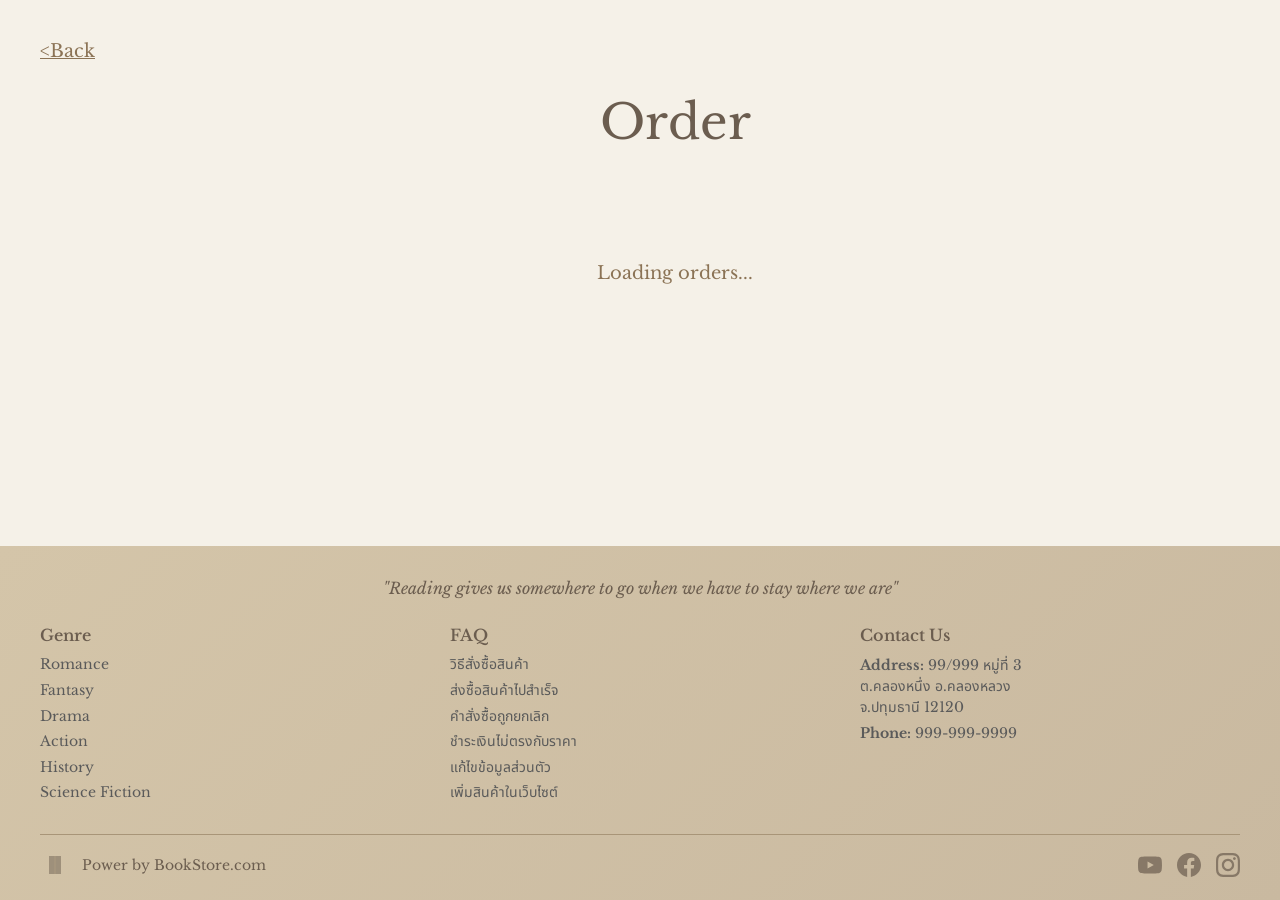
<file: src/main/resources/static/OrderStatus.htm>
<!DOCTYPE html>
<html lang="en">
<head>
<meta charset="UTF-8">
<meta name="viewport" content="width=device-width, initial-scale=1.0">
<title>Order Status</title>
<link rel="preconnect" href="https://fonts.googleapis.com">
<link rel="preconnect" href="https://fonts.gstatic.com" crossorigin>
<link href="https://fonts.googleapis.com/css2?family=Libre+Baskerville:ital,wght@0,400;0,700;1,400&family=Noto+Sans+Thai:wght@100..900&display=swap" rel="stylesheet">
<style>
  * {
    margin: 0;
    padding: 0;
    box-sizing: border-box;
  }

  body {
    font-family: 'Libre Baskerville', 'Noto Sans Thai', serif;
    width: 100%;
    background-color: #f5f1e8;
    color: #5a5a5a;
    min-height: 100vh;
    display: flex;
    flex-direction: column;
  }


  /* Main Content */
  .container {
    width: 1350px;
    margin: 40px auto;
    padding: 0 40px;
    flex: 1;
  }

  .back-link {
    color: #8b7355;
    text-decoration: underline;
    font-size: 18px;
    margin-bottom: 30px;
    display: inline-block;
    cursor: pointer;
  }

  .page-title {
    text-align: center;
    font-size: 48px;
    color: #6b5d4f;
    margin-bottom: 50px;
    font-weight: normal;
  }

  /* Table */
  .order-table {
    width: 100%;
    border-collapse: collapse;
    
  }

  .order-table thead {
    background-color: #f5f1e8;
  }

  .order-table th {
    padding: 20px;
    text-align: left;
    font-size: 18px;
    color: #6b5d4f;
    font-weight: 600;
    border-bottom: 2px solid #d4c5a9;
  }

  .order-table td {
    padding: 20px;
    font-size: 16px;
    color: #5a5a5a;
    border-bottom: 1px solid #e8e8e8;
  }

  .order-table tbody tr:hover {
    background-color: #fafaf8;
  }

  .status-pending {
    color: #f0ad4e;
    font-weight: 500;
  }

  .status-paid {
    color: #5cb85c;
    font-weight: 500;
  }

  .status-cancelled {
    color: #d9534f;
    font-weight: 500;
  }

  .loading, .error, .empty-state {
    text-align: center;
    padding: 60px 20px;
    font-size: 18px;
    color: #8b7355;
  }


  /* COMPACT FOOTER */
      .footer {
          background: linear-gradient(135deg, #d4c5a9 0%, #c9b9a0 100%);
          color: #5a5a5a;
          padding: 30px 40px 20px;
          margin-top: auto;
      }

      .footer-container {
          max-width: 1440px;
          margin: 0 auto;
      }

      /* Quote - Smaller */
      .footer-quote {
          text-align: center;
          margin-bottom: 25px;
      }

      .footer-quote blockquote {
          font-size: 16px;
          font-style: italic;
          color: #6b5d4f;
          line-height: 1.5;
          max-width: 600px;
          margin: 0 auto;
          font-weight: 300;
      }

      /* Compact Main Content */
      .footer-main {
          display: grid;
          grid-template-columns: repeat(auto-fit, minmax(200px, 1fr));
          gap: 30px;
          margin-bottom: 25px;
          font-size: 14px;
      }

      .footer-section h3 {
          font-size: 16px;
          color: #6b5d4f;
          margin-bottom: 10px;
          font-weight: 600;
      }

      .footer-section ul {
          list-style: none;
      }

      .footer-section li {
          margin-bottom: 6px;
          font-size: 14px;
          color: #5a5a5a;
          line-height: 1.4;
      }

      .footer-section a {
          color: #5a5a5a;
          text-decoration: none;
          transition: color 0.3s;
      }

      .footer-section a:hover {
          color: #6b5d4f;
      }

      .footer-section p {
          margin-bottom: 5px;
          font-size: 14px;
          color: #5a5a5a;
          line-height: 1.5;
      }

      /* Bottom - Very Compact */
      .footer-bottom {
          border-top: 1px solid #a89578;
          padding-top: 15px;
          display: flex;
          justify-content: space-between;
          align-items: center;
          flex-wrap: wrap;
          gap: 15px;
      }

      .footer-left {
          display: flex;
          align-items: center;
          gap: 12px;
      }

      .footer-logo {
          width: 30px;
          height: 30px;
          opacity: 0.7;
      }

      .footer-copyright {
          font-size: 14px;
          color: #6b5d4f;
      }

      .social-icons {
          display: flex;
          gap: 15px;
      }

      .social-icon {
          width: 24px;
          height: 24px;
          cursor: pointer;
          transition: transform 0.3s, opacity 0.3s;
          opacity: 0.7;
      }

      .social-icon:hover {
          transform: translateY(-2px);
          opacity: 1;
      }

      /* Responsive */
      @media (max-width: 768px) {
          .footer {
              padding: 20px 20px 15px;
          }
          .footer-quote blockquote {
              font-size: 14px;
          }
          .footer-main {
              grid-template-columns: 1fr;
              gap: 20px;
              font-size: 13px;
          }
          .footer-bottom {
              flex-direction: column;
              text-align: center;
          }
      }
</style>
</head>
<body>

<!-- Main Content -->
<div class="container">
  <a class="back-link" onclick="window.history.back()">&lt;Back</a>
  
  <h1 class="page-title">Order</h1>

  <div id="orderContent">
    <div class="loading">Loading orders...</div>
  </div>
</div>



<!-- COMPACT FOOTER -->
  <footer class="footer">
      <div class="footer-container">
          <!-- Quote - Compact -->
          <div class="footer-quote">
              <blockquote>
                  "Reading gives us somewhere to go when we have to stay where we are"
              </blockquote>
          </div>

          <!-- Main Content - Compact -->
          <div class="footer-main">
              <!-- Genre -->
              <div class="footer-section">
                  <h3>Genre</h3>
                  <ul>
                      <li><a href="#">Romance</a></li>
                      <li><a href="#">Fantasy</a></li>
                      <li><a href="#">Drama</a></li>
                      <li><a href="#">Action</a></li>
                      <li><a href="#">History</a></li>
                      <li><a href="#">Science Fiction</a></li>
                  </ul>
              </div>

              <!-- FAQ -->
              <div class="footer-section">
                  <h3>FAQ</h3>
                  <ul>
                      <li><a href="#">วิธีสั่งซื้อสินค้า</a></li>
                      <li><a href="#">ส่งซื้อสินค้าไปสำเร็จ</a></li>
                      <li><a href="#">คำสั่งซื้อถูกยกเลิก</a></li>
                      <li><a href="#">ชำระเงินไม่ตรงกับราคา</a></li>
                      <li><a href="#">แก้ไขข้อมูลส่วนตัว</a></li>
                      <li><a href="#">เพิ่มสินค้าในเว็บไซต์</a></li>
                  </ul>
              </div>

              <!-- Contact -->
              <div class="footer-section">
                  <h3>Contact Us</h3>
                  <p><strong>Address:</strong> 99/999 หมู่ที่ 3<br>
                  ต.คลองหนึ่ง อ.คลองหลวง<br>
                  จ.ปทุมธานี 12120</p>
                  <p><strong>Phone:</strong> 999-999-9999</p>
              </div>
          </div>

          <!-- Bottom - Compact -->
          <div class="footer-bottom">
              <div class="footer-left">
                  <svg class="footer-logo" viewBox="0 0 100 100" fill="none">
                      <path d="M30 20 L30 80 L70 80 L70 20 Z" fill="#6b5d4f" opacity="0.7"/>
                      <path d="M50 20 L50 80" stroke="#a89578" stroke-width="2"/>
                  </svg>
                  <span class="footer-copyright">Power by BookStore.com</span>
              </div>

              <div class="social-icons">
                  <!-- YouTube -->
                  <svg class="social-icon" viewBox="0 0 24 24" fill="#6b5d4f">
                      <path d="M23.498 6.186a3.016 3.016 0 0 0-2.122-2.136C19.505 3.545 12 3.545 12 3.545s-7.505 0-9.377.505A3.017 3.017 0 0 0 .502 6.186C0 8.07 0 12 0 12s0 3.93.502 5.814a3.016 3.016 0 0 0 2.122 2.136c1.871.505 9.376.505 9.376.505s7.505 0 9.377-.505a3.015 3.015 0 0 0 2.122-2.136C24 15.93 24 12 24 12s0-3.93-.502-5.814zM9.545 15.568V8.432L15.818 12l-6.273 3.568z"/>
                  </svg>

                  <!-- Facebook -->
                  <svg class="social-icon" viewBox="0 0 24 24" fill="#6b5d4f">
                      <path d="M24 12.073c0-6.627-5.373-12-12-12s-12 5.373-12 12c0 5.99 4.388 10.954 10.125 11.854v-8.385H7.078v-3.47h3.047V9.43c0-3.007 1.792-4.669 4.533-4.669 1.312 0 2.686.235 2.686.235v2.953H15.83c-1.491 0-1.956.925-1.956 1.874v2.25h3.328l-.532 3.47h-2.796v8.385C19.612 23.027 24 18.062 24 12.073z"/>
                  </svg>

                  <!-- Instagram -->
                  <svg class="social-icon" viewBox="0 0 24 24" fill="#6b5d4f">
                      <path d="M12 2.163c3.204 0 3.584.012 4.85.07 3.252.148 4.771 1.691 4.919 4.919.058 1.265.069 1.645.069 4.849 0 3.205-.012 3.584-.069 4.849-.149 3.225-1.664 4.771-4.919 4.919-1.266.058-1.644.07-4.85.07-3.204 0-3.584-.012-4.849-.07-3.26-.149-4.771-1.699-4.919-4.92-.058-1.265-.07-1.644-.07-4.849 0-3.204.013-3.583.07-4.849.149-3.227 1.664-4.771 4.919-4.919 1.266-.057 1.645-.069 4.849-.069zm0-2.163c-3.259 0-3.667.014-4.947.072-4.358.2-6.78 2.618-6.98 6.98-.059 1.281-.073 1.689-.073 4.948 0 3.259.014 3.668.072 4.948.2 4.358 2.618 6.78 6.98 6.98 1.281.058 1.689.072 4.948.072 3.259 0 3.668-.014 4.948-.072 4.354-.2 6.782-2.618 6.979-6.98.059-1.28.073-1.689.073-4.948 0-3.259-.014-3.667-.072-4.947-.196-4.354-2.617-6.78-6.979-6.98-1.281-.059-1.69-.073-4.949-.073zm0 5.838c-3.403 0-6.162 2.759-6.162 6.162s2.759 6.163 6.162 6.163 6.162-2.759 6.162-6.163c0-3.403-2.759-6.162-6.162-6.162zm0 10.162c-2.209 0-4-1.79-4-4 0-2.209 1.791-4 4-4s4 1.791 4 4c0 2.21-1.791 4-4 4zm6.406-11.845c-.796 0-1.441.645-1.441 1.44s.645 1.44 1.441 1.44c.795 0 1.439-.645 1.439-1.44s-.644-1.44-1.439-1.44z"/>
                  </svg>

                  <!-- Email -->
                  <svg class="social-icon" viewBox="0 0 24 24" fill="none" stroke="#6
</file>
